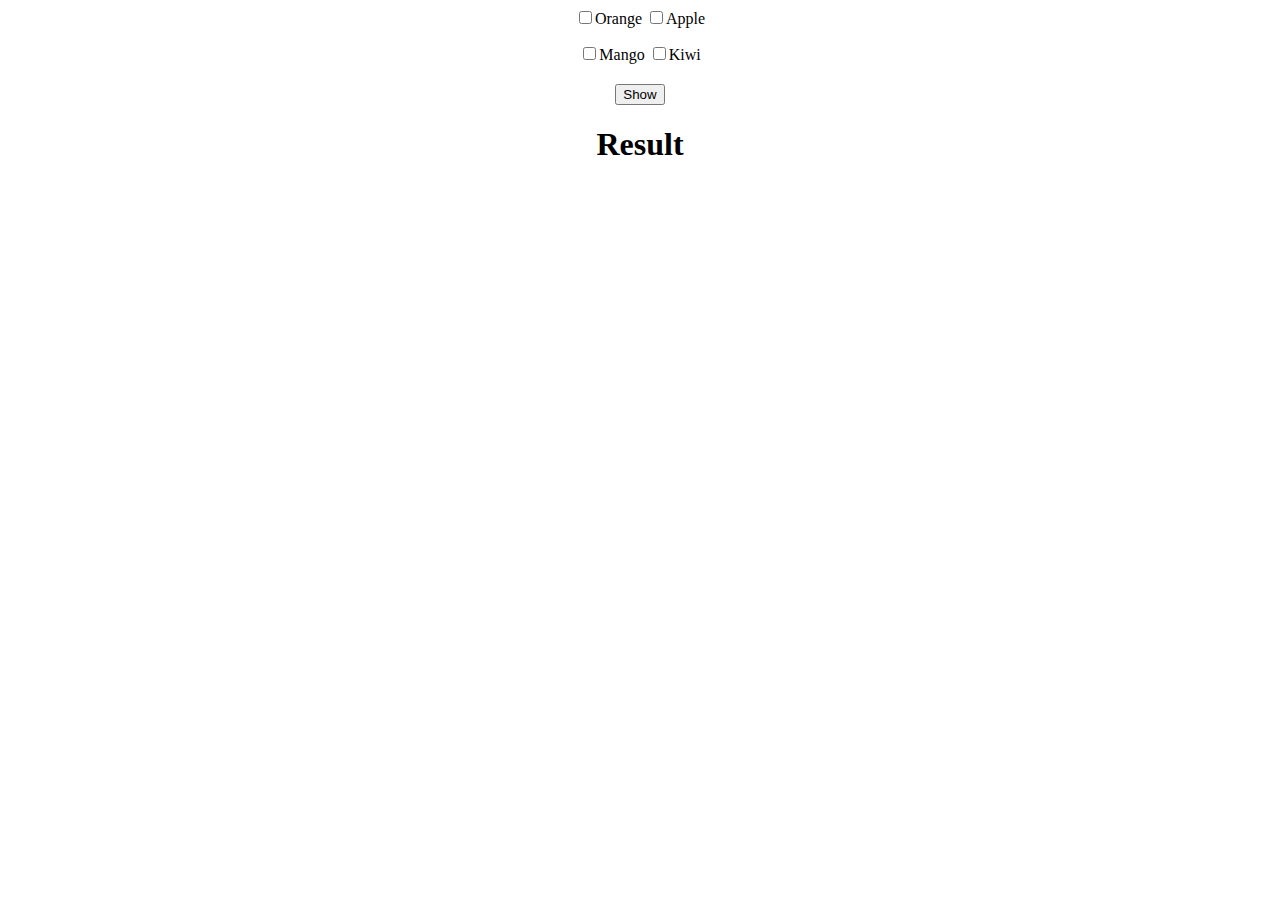
<file: abydir.html>
<!DOCTYPE html>
<html lang="en">
<head>
    <meta charset="UTF-8">
    <meta name="viewport" content="width=device-width, initial-scale=1.0">
    <meta http-equiv="X-UA-Compatible" content="ie=edge">
    <title>Document</title>
    <style>
        body {
            text-align: center;
        }
        div{
            display: inline-block;
        }
        button {
            display: block;
            margin: 20px auto;
        }
    </style>
    <script>
        let btnShow = document.querySelector('button');
        let result = document.querySelector('h1');
        btnShow.addEventListener('click', () => {
            let checkbox = document.querySelector('input[type="checkbox"]:checked');
            result.innerText = checkbox.textContent;    
        });
    </script>
</head>
<body>

        <div>
            <label><input type="checkbox" value="orange">Orange</label>
            <label><input type="checkbox" value="apple">Apple</label>
            <p>

            </p>
            <label><input type="checkbox" value="mango">Mango</label>
            <label><input type="checkbox" value="kiwi">Kiwi</label>
            <button>Show</button>
            <h1>Result</h1>
        </div>
        <script>
        alert('hai diraa');
        alert('apa kabar nya?');
        alert('baik baik aja kan?');
        alert('ya semoga lah ya baik baik aja');
        alert('jadi ada yang mau di omongin nih');
        alert('setelas sekian lama saya berfikirr');
        alert('sayah ahirnya memberanikan membuat ini');
        alert('yaaa walaupun gk langsung tapi semoga bisa terasa lah yah rasanyaaa');
        alert('jadii di sinii saya mau bilang');
        alert('terimakasih udh mau kenal dengan saya');
        alert('dan jadi teman yang baikk');
        alert('yaaa walaupun saya banyak salah ceroboh dan lain lain lah yaaaa');
        alert('dan semenjak kenal diraa');
        alert('hidup saya jadi berubah');
        alert('yang asalnya datarrrrrr bangett');
        alert('jadi lebih berwarnaaa');
        alert('banyak banget hal hal yang membuat saya senang dari dira');
        alert('mulai radomm nya diraa');
        alert('personality nya diraa');
        alert('yaa walaupun kita belum kenal lebih dalam');
        alert('but i hope we can fill each others');
        alert('ya mungkin dari sini dira dah tau');
        alert('kelanjutan nya ke manaaaa');
        alert('soooo');
        alert('')
        let btnShow = document.querySelector('button');
        let result = document.querySelector('h1');
        btnShow.addEventListener('click', () => {
            let checkbox = document.querySelector('input[type="checkbox"]:checked');
            result.innerText = checkbox.Value;    
        });
        </script>
</body>
</html>
</file>
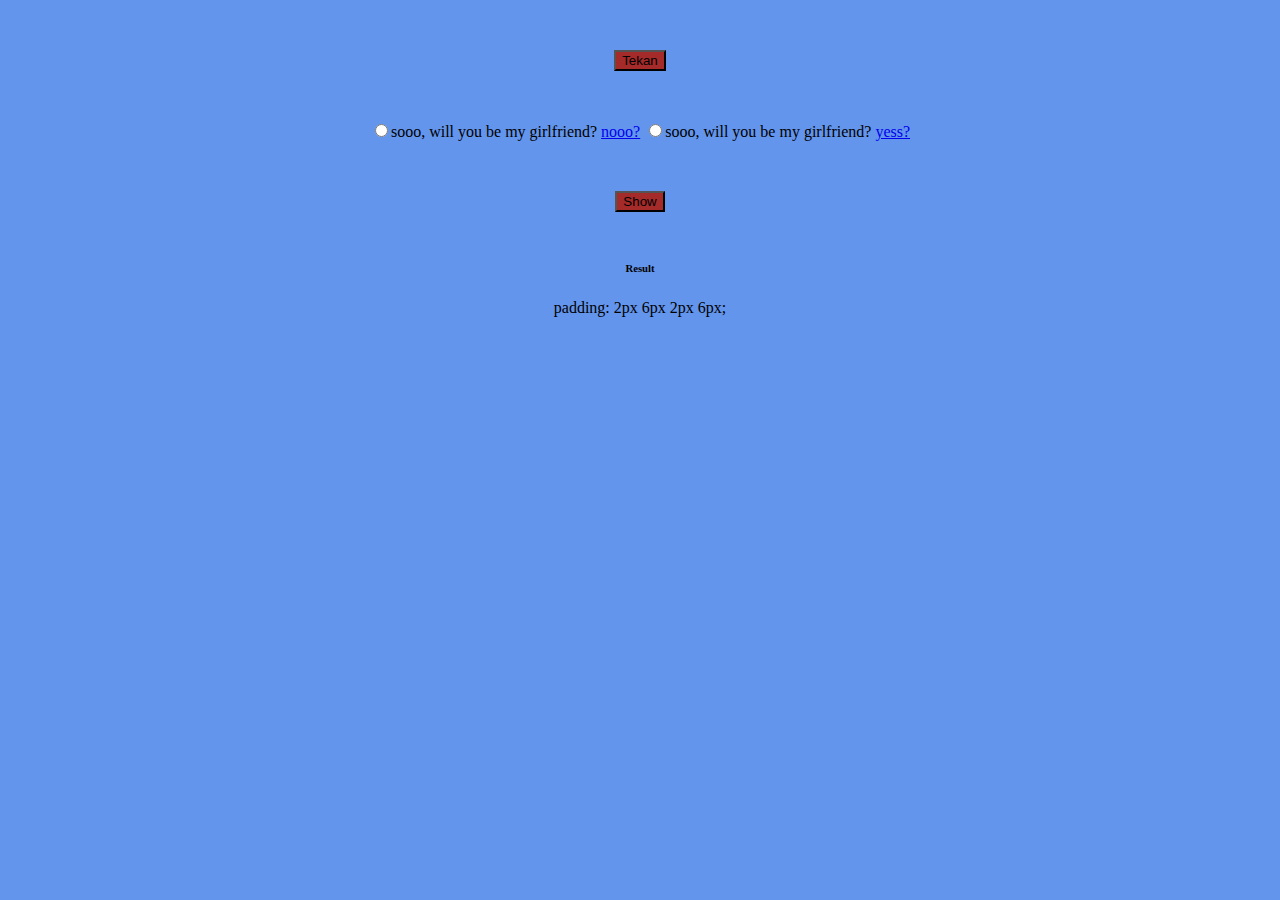
<file: diraa.html>
<!DOCTYPE html>
<html lang="en">
<head>
    <meta charset="UTF-8">
    <meta name="viewport" content="width=device-width, initial-scale=1.0">
    <meta http-equiv="X-UA-Compatible" content="ie=edge">
    <!--<link rel="stylesheet" href="style.css">-->
    <style>
        link{
            color: azure;
            align-items: center;
            text-align: center;
        }
        body {
            background-color: cornflowerblue;
            text-align: center;
            background-image: url(https://pin.it/2cG5iyI);
        }
        label{
            display:inline;
            color: black;
        }
        button {
            display: block;
            margin: 50px auto;
            background-color: brown;
            
        }
        button:active{
            background-color: black;
        }
        
    </style>
    <title>Document</title>
</head>
<body>
    <div>
        <button onclick="tombol()">Tekan</button>
        <label><input type="radio" value="gak mau? teken nooo" name="pilih">sooo, will you be my girlfriend?</label>
        <a id="link" href="https://wa.me/6285156018059/?text=nggak,%20maafya">nooo?</a>
        <label><input type="radio" value="mauu? teken yess" name="pilih">sooo, will you be my girlfriend?</label>
        <a id="link" href="https://wa.me/6285156018059/?text=iyaa,%20mauu">yess?</a>
        <button>Show</button>
        <h6>Result</h6>
    </div>
    <script>
        function tombol() {
            alert('hai diraa');
            alert('apa kabar nya?');
            alert('baik baik aja kan?');
            alert('ya semoga lah ya baik baik aja');
            alert('jadi ada yang mau di omongin nih');
            alert('setelas sekian lama saya berfikirr');
            alert('sayah ahirnya memberanikan membuat ini');
            alert('yaaa walaupun gk langsung tapi semoga bisa terasa lah yah rasanyaaa');
            alert('jadii di sinii saya mau bilang');
            alert('terimakasih udh mau kenal dengan saya');
            alert('dan jadi teman yang baikk');
            alert('yaaa walaupun saya banyak salah ceroboh dan lain lain lah yaaaa');
            alert('dan semenjak kenal diraa');
            alert('hidup saya jadi berubah');
            alert('yang asalnya datarrrrrr bangett');
            alert('jadi lebih berwarnaaa');
            alert('banyak banget hal hal yang membuat saya senang dari dira');
            alert('mulai radomm nya diraa');
            alert('personality nya diraa');
            alert('yaa walaupun kita belum kenal lebih dalam');
            alert('but i hope we can fill each others');
            alert('ya mungkin dari sini dira dah tau');
            alert('kelanjutan nya ke manaaaa');
            alert('soooo');
            alert('')
        }

        
        let btnShow = document.querySelector('button');
        let result = document.querySelector('h6');
        
        btnShow.addEventListener('click', () => {
            let radio = document.querySelector('input[type="radio"]:checked');
            result.innerText = radio.value;    
        });</script>
<!-- <div>
    <p>''</p>
</div>
<div>
    <button onclick="btn1()" id="btn1" value="asu">1</button>
    <button onclick="btn2()" id="btn1" value="asu">2</button>
    <p id="1">soo</p>
</div>
function btn1(){
    document.getElementById('1').innerHTML= 'jadi gini dine';
    document.getElementById('linkyt').innerHTML ='';
}
function btn2(){
    document.getElementById('1').innerHTML= 'jadi gini dine';
    document.getElementById('linkyt').innerHTML ='segggs';
} -->
</body>
</html>
padding: 2px 6px 2px 6px;
</file>
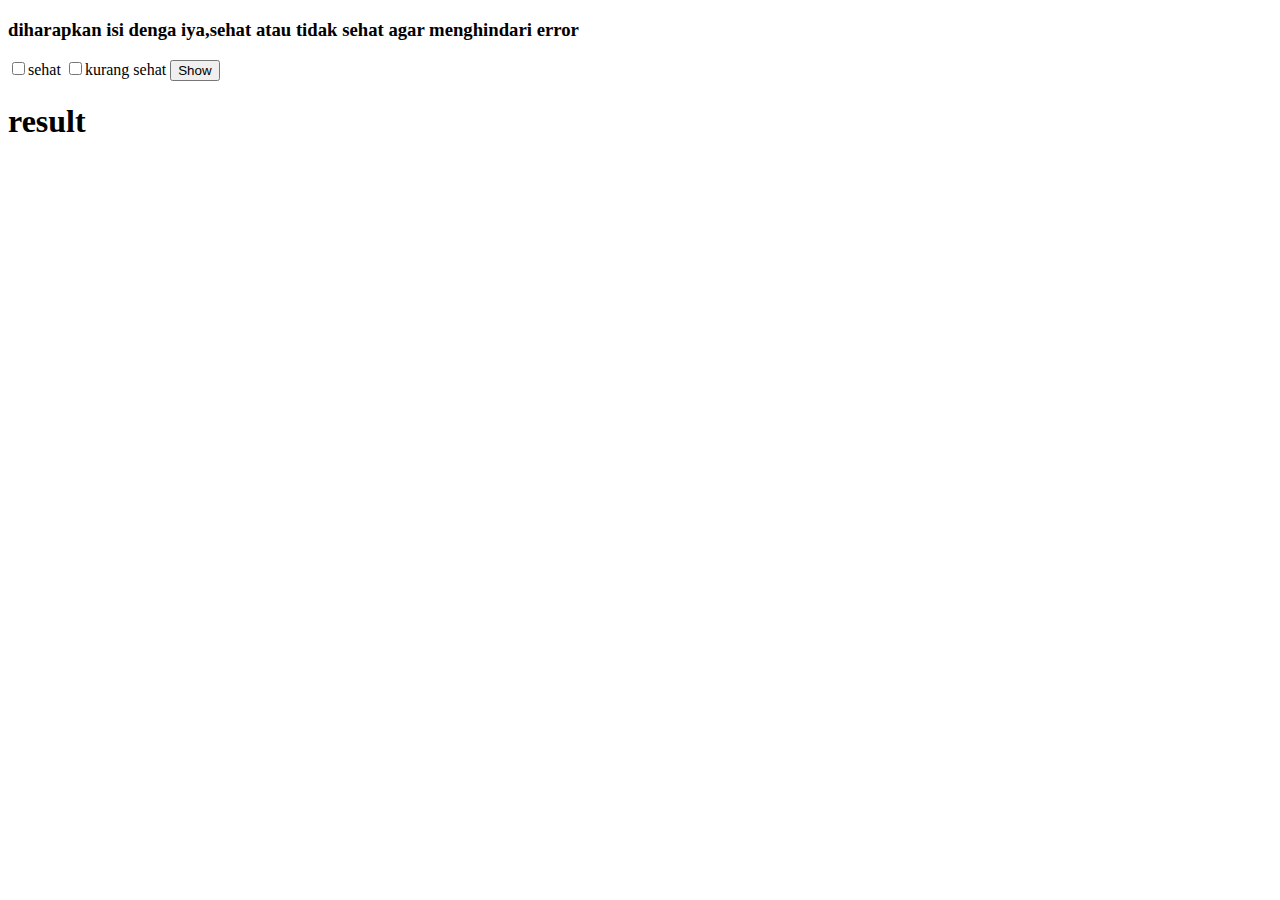
<file: html.html>
<!DOCTYPE HTML>
    <html>
        <head>
            <script>
                let btnShow = document.querySelector('button');
                let result = document.querySelector('h1');

                btnShow.addEventListener('click', () => {
                    let checkbox = document.querySelector('input[type="checkbox"]:checked');
                    result.innerText = checkbox.value;    
                });
                alert("Hai diraa, apa kabar?");
            </script>
            <title>Dear Diraaa</title>
            <style>
                .body {
                    text-align: center;
                }

                .div{
                    display: inline-block;
                }

                .button{
                    display: block;
                    margin: 20px auto;
                }
            </style>
            </head>
                <main id="main1">
                    <div>
                        <h3>diharapkan isi denga iya,sehat atau tidak sehat agar menghindari error </h3>
                        <label><input type="checkbox" id="check1" value="alhamdulilah kalo gitu">sehat</label>
                        <label><input type="checkbox" id="check2" value="semoga jadi sehat lah ya">kurang sehat</label>
                        <button>Show</button>
                        <h1>result</h1>
                    </div>
                    <script>
                        let btnShow = document.querySelector('button');
                        let result = document.querySelector('h1');
                
                        btnShow.addEventListener('click', () => {
                            let checkbox = document.querySelector('input[type="checkbox"]:checked');
                            result.innerText = checkbox.textContent;    
                        });
                    </script>
                </main>
    </html>
</file>
<file: style.css>
body {
    text-align: center;
}
div{
    display: inline-block;
}
button {
    display: block;
    margin: 20px auto;
}
</file>
